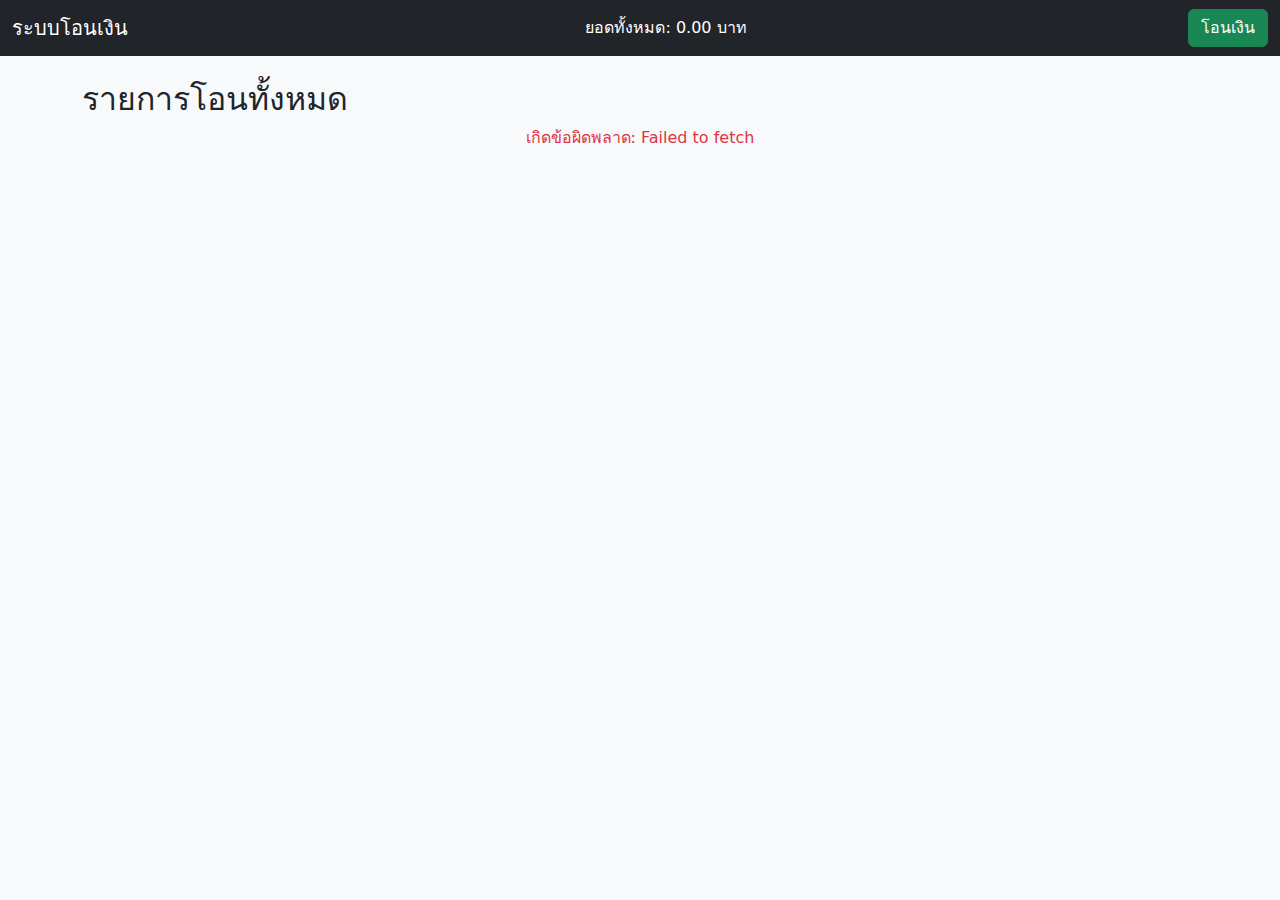
<file: index.html>
<!DOCTYPE html>
<html lang="th">
<head>
    <meta charset="UTF-8">
    <meta name="viewport" content="width=device-width, initial-scale=1.0">
    <title>ระบบโอนเงิน</title>
    <link href="https://cdn.jsdelivr.net/npm/bootstrap@5.3.3/dist/css/bootstrap.min.css" rel="stylesheet">
    <style>
        body { background-color: #f8f9fa; }
        .list-group-item { display: flex; justify-content: space-between; align-items: center; }
    </style>
</head>
<body>

    <nav class="navbar navbar-dark bg-dark sticky-top">
        <div class="container-fluid">
            <a class="navbar-brand" href="#">ระบบโอนเงิน</a>
            <div class="navbar-text text-white">
                ยอดทั้งหมด: <span id="total-amount">0.00</span> บาท
            </div>
            <button class="btn btn-success" data-bs-toggle="modal" data-bs-target="#transferModal">
                โอนเงิน
            </button>
        </div>
    </nav>

    <div class="container mt-4">
        <h2>รายการโอนทั้งหมด</h2>
        <div id="loading" class="text-center mt-5">
            <div class="spinner-border" role="status">
                <span class="visually-hidden">Loading...</span>
            </div>
        </div>
        <div id="transfer-list" class="list-group">
            </div>
    </div>

    <div class="modal fade" id="transferModal" tabindex="-1">
        <div class="modal-dialog">
            <div class="modal-content">
                <div class="modal-header">
                    <h5 class="modal-title">โอนเงินและอัปโหลดสลิป</h5>
                    <button type="button" class="btn-close" data-bs-dismiss="modal"></button>
                </div>
                <div class="modal-body">
                    <p>สแกน QR Code นี้เพื่อโอนเงิน (PromptPay)</p>
                    
                    <img src="QRCode.jpg" class="img-fluid d-block mx-auto mb-3" alt="PromptPay QR Code">
                    <hr>
                    <p>หลังจากโอนแล้ว กรุณากรอกข้อมูลและอัปโหลดสลิป:</p>
                    <form id="upload-form">
                        <div class="mb-3">
                            <label for="transferDate" class="form-label">วันที่โอน (ตามสลิป)</label>
                            <input type="date" class="form-control" id="transferDate" required>
                        </div>
                        <div class="mb-3">
                            <label for="amount" class="form-label">จำนวนเงิน (บาท)</label>
                            <input type="number" step="0.01" class="form-control" id="amount" placeholder="เช่น 150.50" required>
                        </div>
                        <div class="mb-3">
                            <label for="slipFile" class="form-label">อัปโหลดสลิป</label>
                            <input type="file" class="form-control" id="slipFile" accept="image/*" required>
                        </div>
                        <div id="upload-status" class="mt-3" style="display: none;"></div>
                        <button type="submit" id="submit-button" class="btn btn-primary w-100">
                            ยืนยันการโอน
                        </button>
                    </form>
                </div>
            </div>
        </div>
    </div>

    <script src="https://cdn.jsdelivr.net/npm/bootstrap@5.3.3/dist/js/bootstrap.bundle.min.js"></script>
    <script src="script.js"></script>
</body>
</html>
</file>
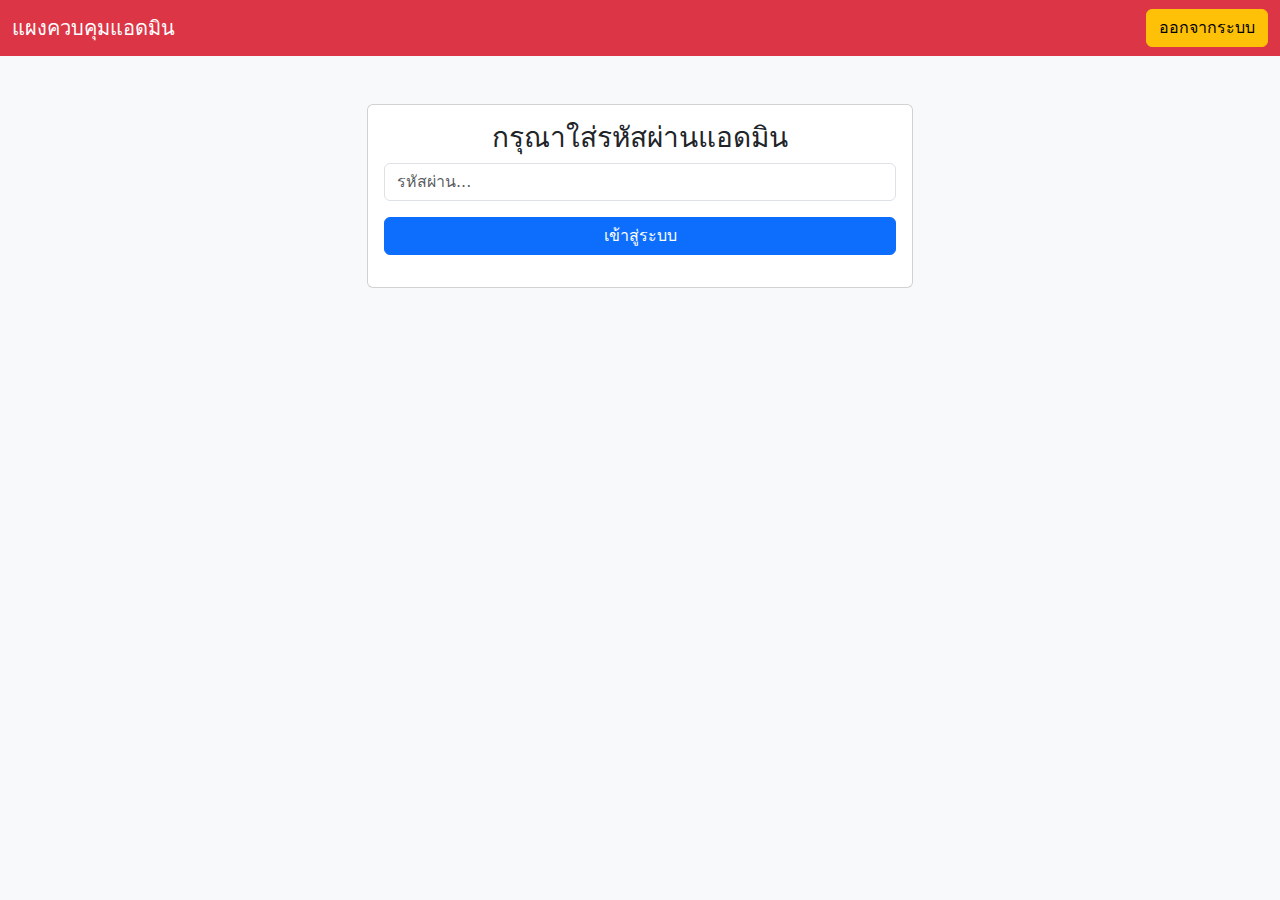
<file: admin/admin.html>
<!DOCTYPE html>
<html lang="th">
<head>
    <meta charset="UTF-8">
    <meta name="viewport" content="width=device-width, initial-scale=1.0">
    <title>หน้าแอดมิน</title>
    <link href="https://cdn.jsdelivr.net/npm/bootstrap@5.3.3/dist/css/bootstrap.min.css" rel="stylesheet">
    <link rel="stylesheet" href="admin.css">
</head>
<body>
    <nav class="navbar navbar-dark bg-danger sticky-top">
        <div class="container-fluid">
            <a class="navbar-brand" href="#">แผงควบคุมแอดมิน</a>
            <button class="btn btn-warning" id="logout-button">ออกจากระบบ</button>
        </div>
    </nav>

    <div id="login-container" class="container mt-5">
        <div class="row justify-content-center">
            <div class="col-md-6">
                <div class="card">
                    <div class="card-body">
                        <h3 class="card-title text-center">กรุณาใส่รหัสผ่านแอดมิน</h3>
                        <div class="mb-3">
                            <input type="password" id="secret-key-input" class="form-control" placeholder="รหัสผ่าน...">
                        </div>
                        <button id="login-button" class="btn btn-primary w-100">เข้าสู่ระบบ</button>
                        <p id="login-error" class="text-danger mt-2"></p>
                    </div>
                </div>
            </div>
        </div>
    </div>

    <div id="admin-panel" class="container mt-4" style="display: none;">
        <h2>รายการโอนทั้งหมด</h2>
        <div id="loading" class="text-center mt-5">
            <div class="spinner-border" role="status">
                <span class="visually-hidden">Loading...</span>
            </div>
        </div>
        <div class="table-responsive">
            <table class="table table-striped table-hover align-middle">
                <thead>
                    <tr>
                        <th>สถานะ</th>
                        <th>วันที่บันทึก</th>
                        <th>วันที่โอน</th>
                        <th>จำนวนเงิน</th>
                        <th>สลิป</th>
                        <th>จัดการ</th>
                    </tr>
                </thead>
                <tbody id="admin-table-body">
                    </tbody>
            </table>
        </div>
    </div>

    <script src="admin.js"></script>
</body>
</html>
</file>
<file: admin/admin.css>
body {
    background-color: #f8f9fa;
}

.table th, .table td {
    vertical-align: middle;
}

.badge {
    font-size: 0.9em;
}

.status-pending {
    background-color: #ffc107; /* Warning */
    color: #000;
}

.status-approved {
    background-color: #198754; /* Success */
}
</file>
